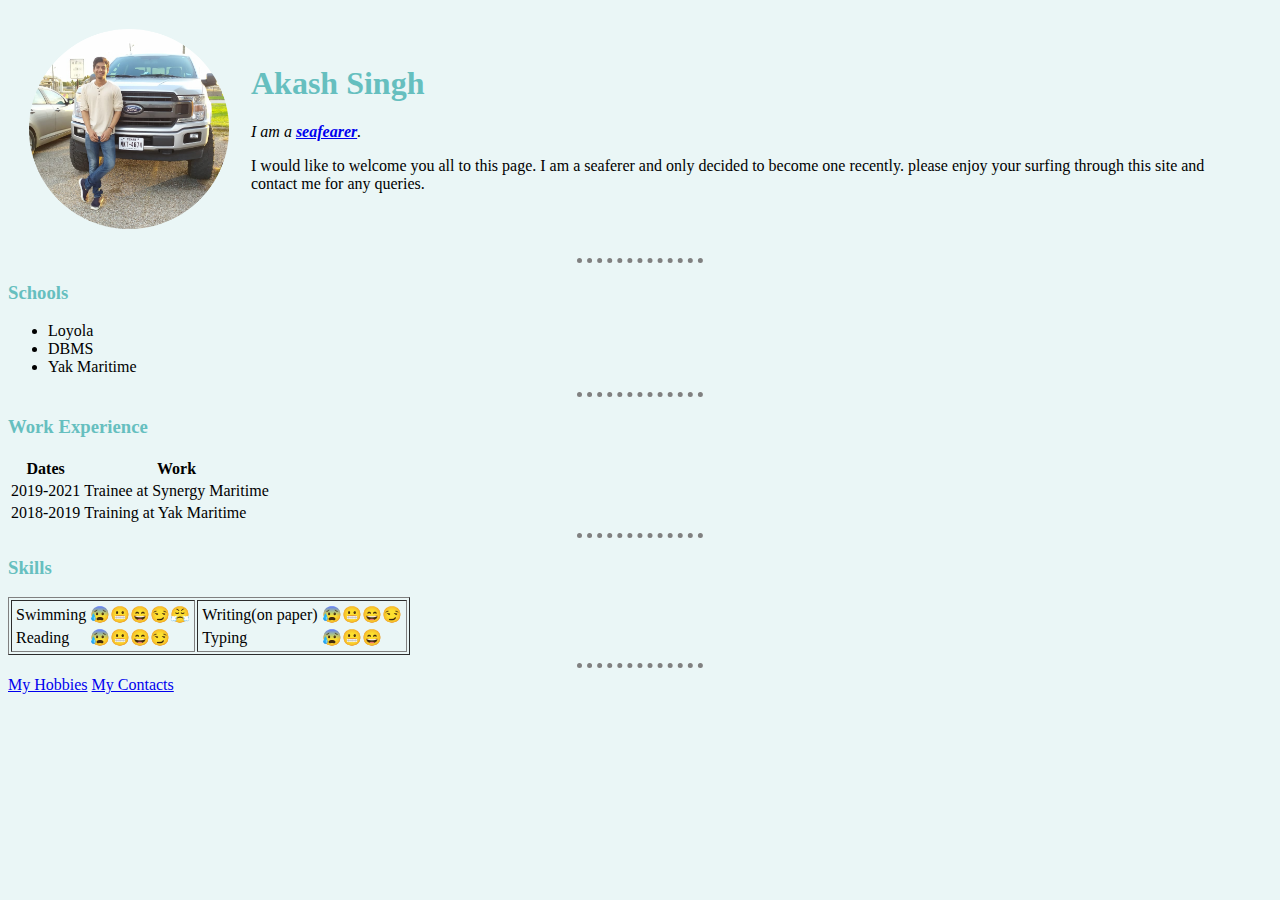
<file: index.html>
<html>
    <head>
        <meta charset="utf-8">
        <title>akash's personal site</title>
        <link rel="stylesheet" href="styles.css">
    </head>
    <body>
        <table cellspacing="20">
            <td><img src="akash pic.png" alt="sober me" height="200" width="200"></td>
            <td><h1>Akash Singh</h1>
                <p><em>I am a <strong><a href="https://www.dgshipping.gov.in/">seafearer</a></strong>.</em></p>
                <p>I would like to welcome you all to this page. I am a seaferer and only decided to become one recently. please enjoy your surfing through this site and contact me for any queries.</p></td>
        </table>
     <hr>
     <h3>Schools</h3>
     <ul><li>Loyola</li>
         <li>DBMS</li>
         <li>Yak Maritime</li>
     </ul>
     <hr>
     <h3>Work Experience</h3>
     <table>
         <thead>
            <th>Dates</th>
            <th>Work</th>
         </thead>
         <tbody>
          <tr>
             <td>2019-2021 </td>
             <td>Trainee at Synergy Maritime</td>
          </tr>
          <tr>
             <td>2018-2019</td>
             <td>Training at Yak Maritime</td>
          </tr>
         </tbody>
     </table>
     <hr>
     <h3>Skills</h3>
     <table border="1">
         <tr>
             <td>
                 <table>
                     <tr>
                        <td>Swimming</td>
                        <td>😰😬😄😏😤</td>
                     </tr>
                     <tr>
                        <td>Reading</td>
                        <td>😰😬😄😏</td>
                     </tr>
                 </table>
             </td>
             <td>
                 <table>
                     <tr>
                        <td>Writing(on paper)</td>
                        <td>😰😬😄😏</td>
                     </tr>
                     <tr>
                        <td>Typing</td>
                        <td>😰😬😄</td>
                     </tr>
                 </table>
             </td>
        </tr>
     </table>
     <hr>
     <a href="hobbies.html">My Hobbies</a>
     <a href="contacts.html">My Contacts</a>
    </body>
</html>
</file>
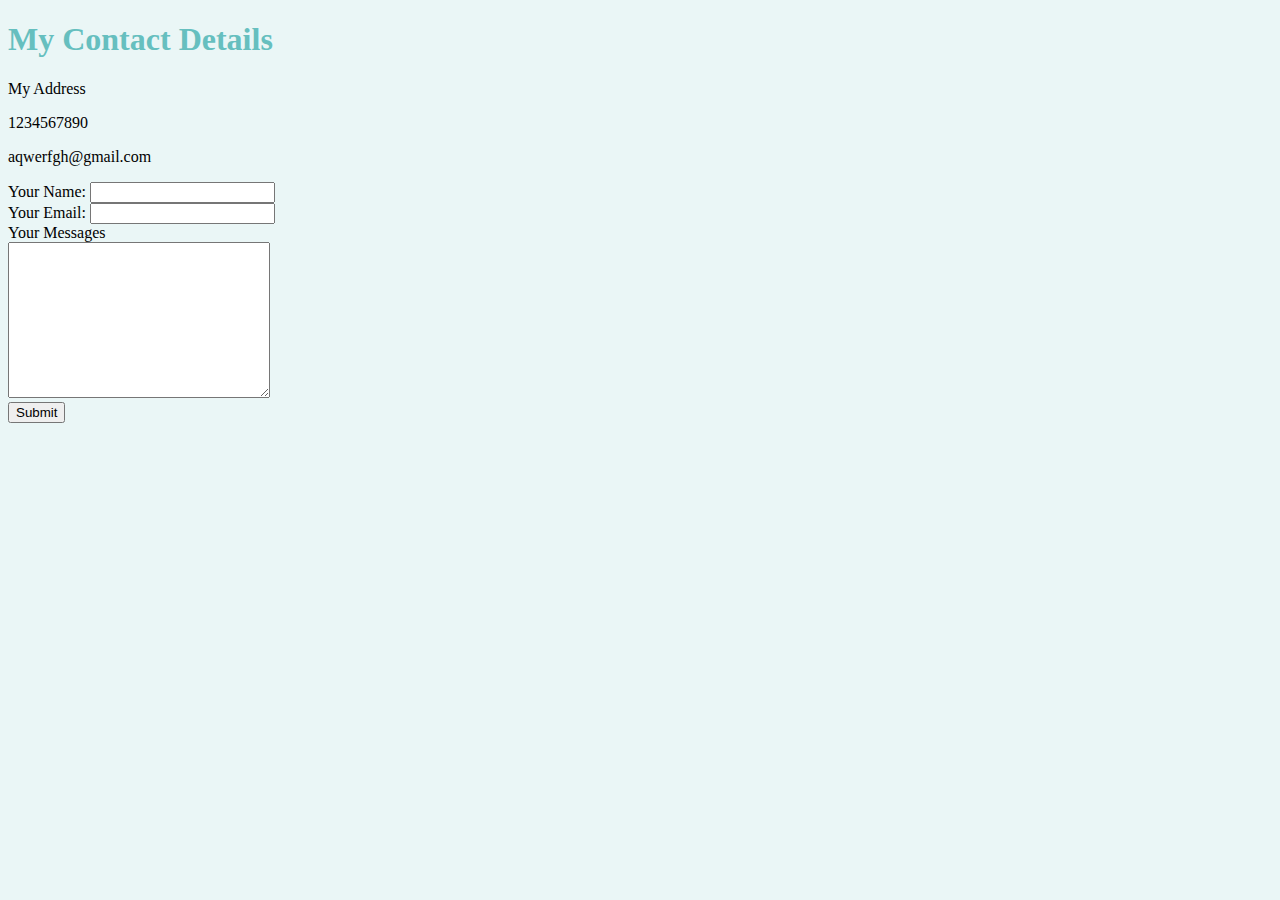
<file: contacts.html>
<!DOCTYPE html>
<html>
 <head>
    <meta charset="UTF-8">
    <title>My Contacts</title>
    <link rel="stylesheet" href="styles.css">
 </head>
 <body>
    <h1>My Contact Details</h1>
    <p>My Address</p>
    <p>1234567890</p>
    <p>aqwerfgh@gmail.com</p>
    <form  action="mailto:akashs123456789@gmail.com" method="POST" enctype="text/plain" >
     <label>Your Name:</label>
     <input type="text" name="yourName" value=""><br>
     <label>Your Email:</label>
     <input type="email" name="yourEmail" value=""><br>
     <label>Your Messages</label><br>
     <textarea  name="name" rows="10" cols="30"></textarea><br>
     <input type="submit" name="yourMessage">
    </form>
 </body>
</html>
</file>
<file: styles.css>
body {
    background-color: #EAF6F6;
}
hr {
    border-style: none;
    border-top: dotted;
    border-color: gray;
    border-width: 5px;
    width: 10%;
}
h1 {
    color: #66BFBF;
}
h3 {
    color: #66BFBF;
}
</file>
